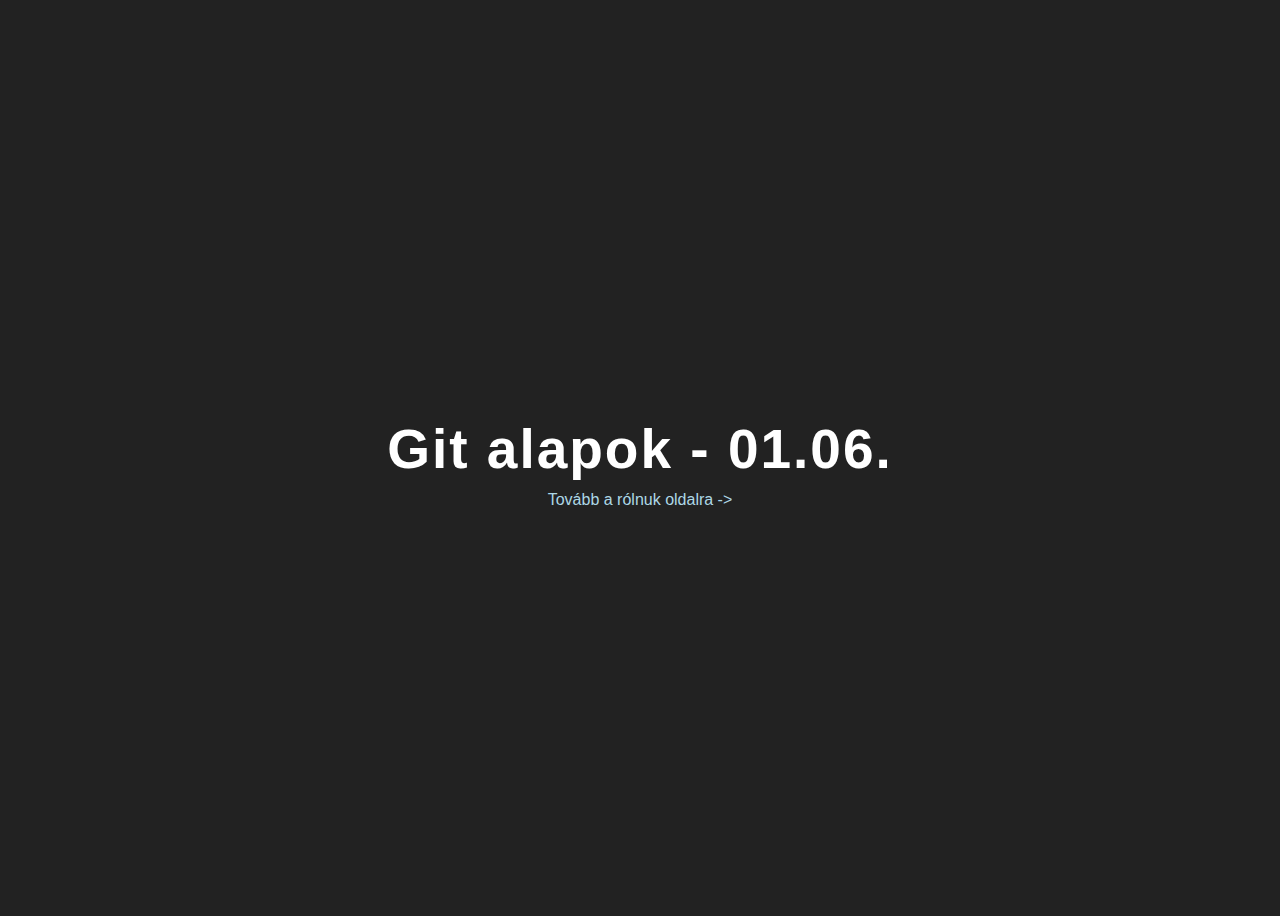
<file: index.html>
<!DOCTYPE html>
<html lang="hu">
<head>
    <meta charset="UTF-8">
    <meta name="viewport" content="width=device-width, initial-scale=1.0">
    <title>Git alapok - 01.06</title>
    <link rel="stylesheet" href="style.css">
</head>
<body>
    <h1>Git alapok - 01.06.</h1>
    <a href="about.html">Tovább a rólnuk oldalra -></a>
    
</body>
</html>
</file>
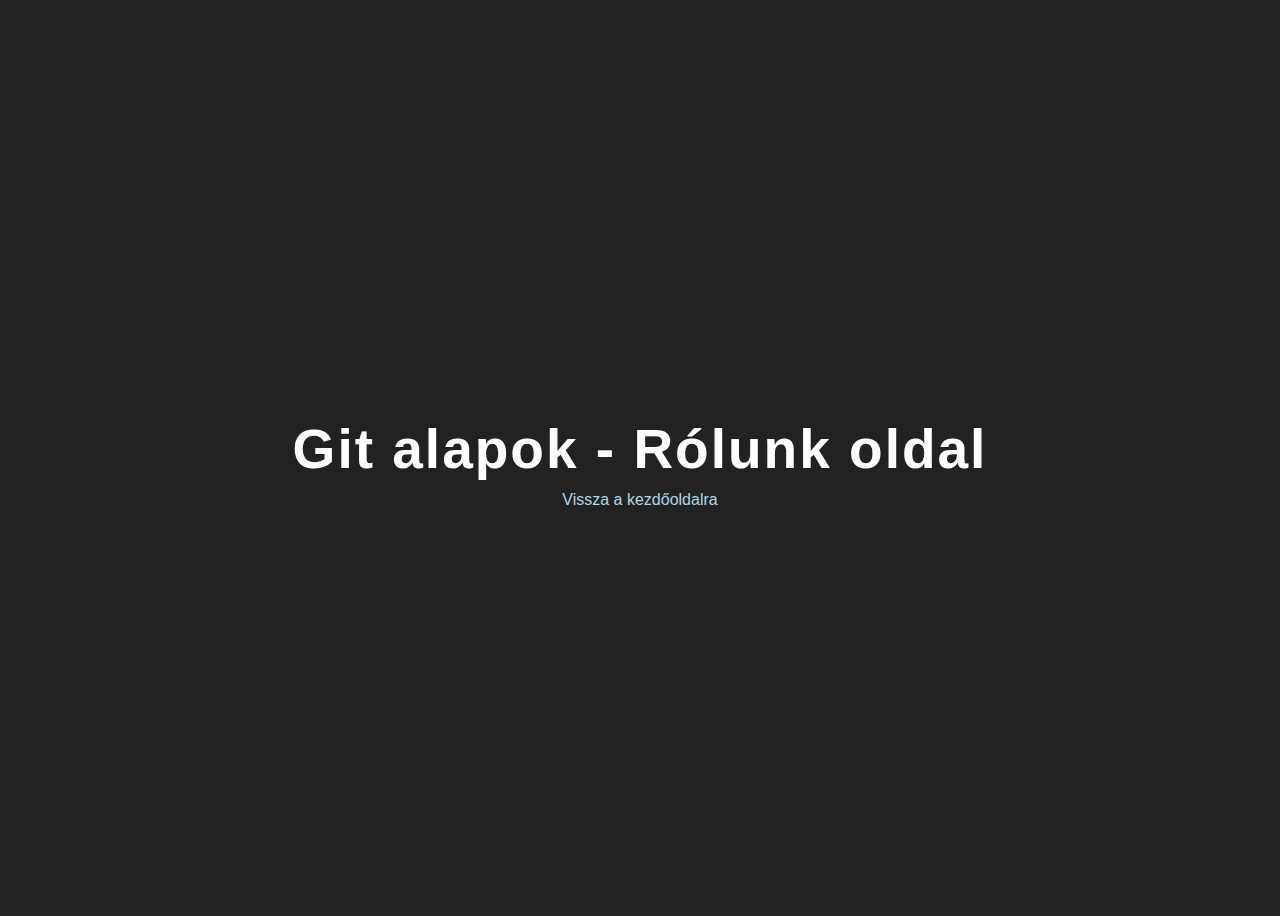
<file: about.html>
<!DOCTYPE html>
<html lang="hu">
<head>
    <meta charset="UTF-8">
    <meta name="viewport" content="width=device-width, initial-scale=1.0">
    <title>Git alapok - Rólnuk oldal</title>
    <link rel="stylesheet" href="style.css">
</head>
<body>
    <h1>Git alapok - Rólunk oldal</h1>
    <a href="index.html">Vissza a kezdőoldalra</a>
    
</body>
</html>
</file>
<file: style.css>
body{
    background-color: #222;
    color: #fff;
    height: 100vh;
    display: flex;
    flex-direction: column;
    justify-content: center;
    align-items: center;
    font-family: Arial, Helvetica, sans-serif;
}
h1{
    font-size: 55px;
    letter-spacing: 2px;
    margin: 10px 0;
}
a{
    text-decoration: none;
    color: lightblue;
    display: block;
}
</file>
